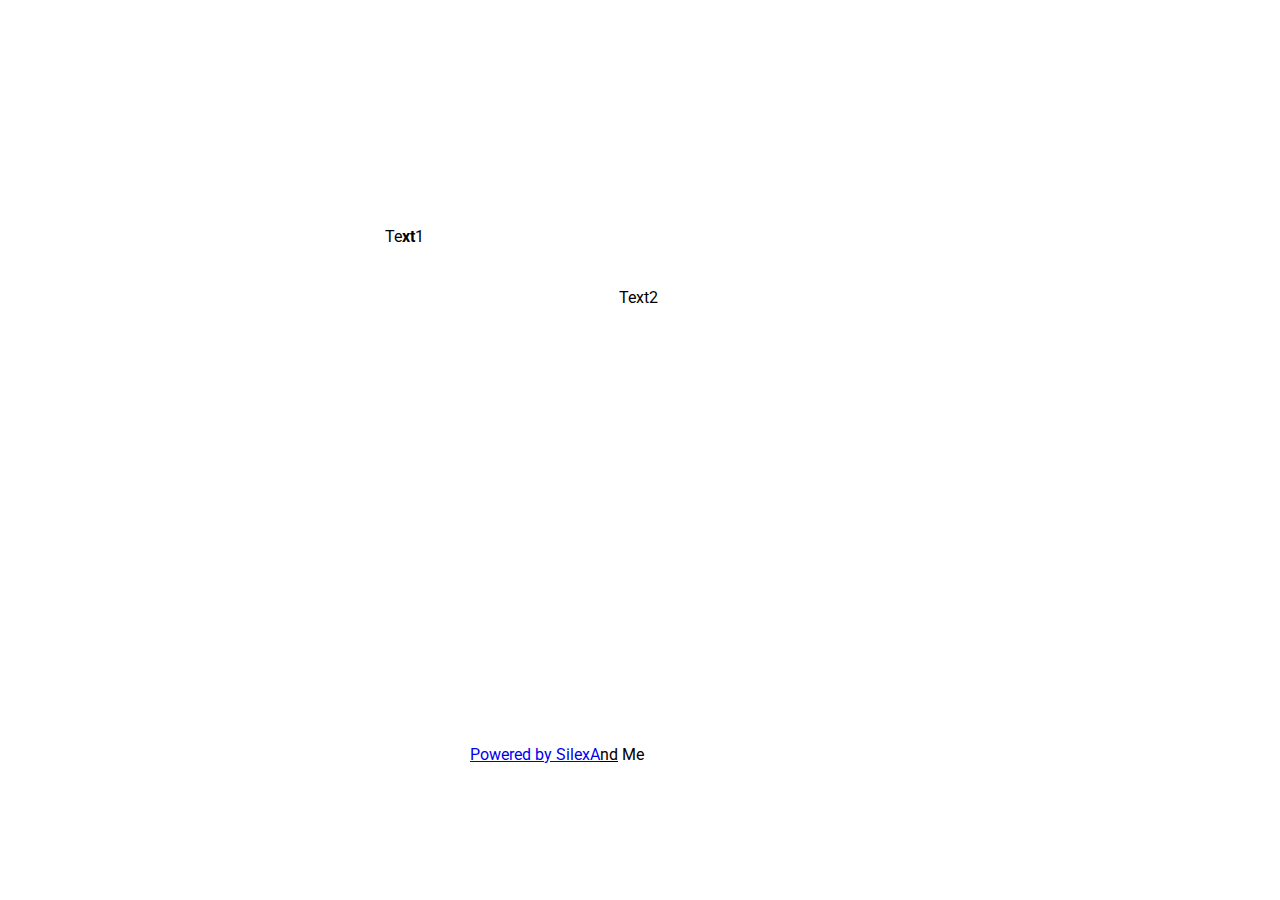
<file: index.html>
<!doctype html><html lang="" class="silex-runtime"><head>
    <meta charset="UTF-8">
    <!-- generator meta tag -->
    <!-- leave this for stats and Silex version check -->
    <meta name="generator" content="Silex v2.2.10">
    <!-- End of generator meta tag -->
    <script type="text/javascript" src="js/jquery.js"></script>
    
    
    <script type="text/javascript" src="js/front-end.js"></script>
    <link rel="stylesheet" href="css/normalize.css">
    <link rel="stylesheet" href="css/front-end.css">

    
    <script type="text/javascript" class="silex-script"></script>
    
    <title> - Page 1</title>
    

    
<link href="https://fonts.googleapis.com/css?family=Roboto" rel="stylesheet" class="silex-custom-font"><meta name="viewport" content="width=device-width, initial-scale=1"><meta name="website-width" content="1200"><meta name="hostingProvider" content="ghpages"><link href="css/styles.css" rel="stylesheet" type="text/css">
    <style>body { opacity: 0; transition: .25s opacity ease; }</style></head>

<body class="body-initial all-style enable-mobile silex-runtime silex-published" data-silex-type="container-element" style="">
    <div class="silex-pages">
        

        <a id="page-page-1" data-silex-type="page-element" class="page-element page-link-active" href="./">Page 1</a></div>









    <div data-silex-type="container-element" class="container-element editable-style silex-id-1478366444112-1 section-element" style="">
        <div data-silex-type="container-element" class="editable-style silex-element-content silex-id-1478366444112-0 silex-container-content container-element website-width"></div>
    </div>
    <div data-silex-type="container-element" class="container-element editable-style silex-id-1474394621033-3 section-element" style="">
        <div data-silex-type="container-element" class="editable-style silex-element-content silex-id-1474394621032-2 silex-container-content container-element website-width"><div data-silex-type="text-element" class="editable-style silex-id-1576399270780-0 text-element" style=""><div class="silex-element-content normal"><p>Te<b>xt</b>1</p><span class="_wysihtml-temp-caret-fix" style="position: absolute; display: block; min-width: 1px; z-index: 99999;">﻿</span></div></div><div data-silex-type="text-element" class="editable-style silex-id-1576399274955-1 text-element" style=""><div class="silex-element-content normal"><p>Text2</p><span class="_wysihtml-temp-caret-fix" style="position: absolute; display: block; min-width: 1px; z-index: 99999;">﻿</span></div></div></div>
    </div>
    <div data-silex-type="container-element" class="container-element editable-style silex-id-1478366450713-3 section-element" style="">
        <div data-silex-type="container-element" class="editable-style silex-element-content silex-id-1478366450713-2 silex-container-content container-element website-width">

            <div class="editable-style silex-id-1442914737143-3 text-element" data-silex-type="text-element" style="">
                <div class="silex-element-content normal">
                    <br>
                    <a href="//www.silex.me/">Powered by<u> SilexA</u></a><u>nd</u> Me</div>
            </div>
        </div>
    </div>
















<div data-silex-type="container-element" class="container-element editable-style silex-id-1576399304768-3 section-element"><div data-silex-type="container-element" class="editable-style silex-id-1576399304627-2 container-element silex-element-content silex-container-content website-width"></div></div></body></html>
</file>
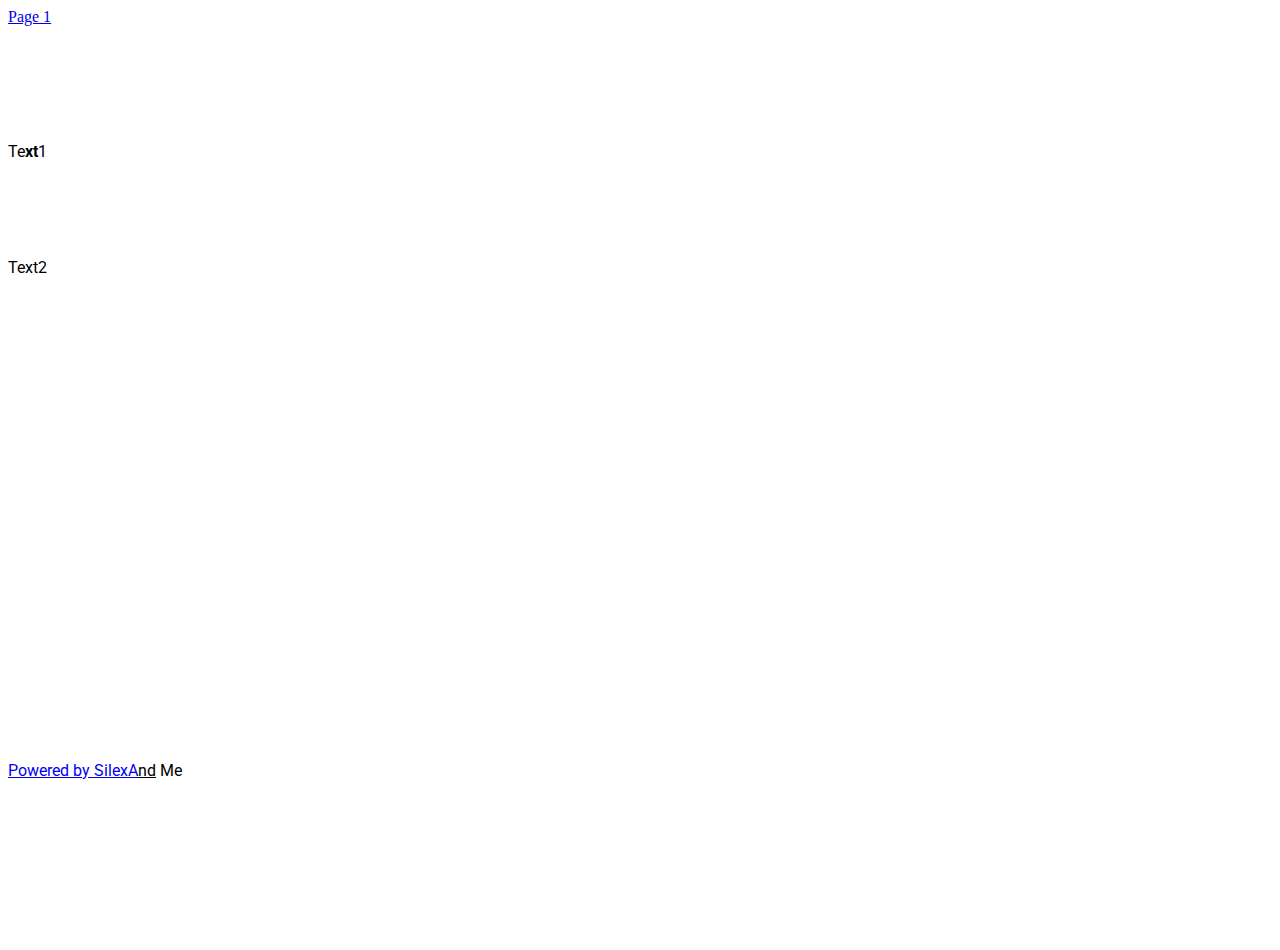
<file: ex1/editable.html>
<!DOCTYPE html><html lang="" class="silex-runtime"><head>
    <meta charset="UTF-8">
    <!-- generator meta tag -->
    <!-- leave this for stats and Silex version check -->
    <meta name="generator" content="Silex v2.2.10">
    <!-- End of generator meta tag -->
    <script type="text/javascript" src="https://editor.silex.me/static/2.10/jquery.js" data-silex-static=""></script>
    <script type="text/javascript" src="https://editor.silex.me/static/2.10/jquery-ui.js" data-silex-static=""></script>
    <script type="text/javascript" src="https://editor.silex.me/static/2.10/pageable.js" data-silex-static=""></script>
    <script type="text/javascript" src="https://editor.silex.me/static/2.10/front-end.js" data-silex-static=""></script>
    <link rel="stylesheet" href="https://editor.silex.me/static/2.10/normalize.css" data-silex-static="">
    <link rel="stylesheet" href="https://editor.silex.me/static/2.10/front-end.css" data-silex-static="">

    <style type="text/css" class="silex-style"></style>
    <script type="text/javascript" class="silex-script"></script>
    <style class="silex-inline-styles" type="text/css">.body-initial {background-color: rgba(255,255,255,1);}.silex-id-1478366444112-1 {top: 100px; background-color: transparent; min-height: 100px;}.silex-id-1478366444112-0 {min-height: 100px; background-color: transparent; width: 1200px;}.silex-id-1474394621033-3 {top: 5px; left: 0px;}.silex-id-1474394621032-2 {min-height: 600px; background-color: transparent; width: 1200px;}.silex-id-1576399270780-0 {width: 100px; min-height: 100px; top: 113px; left: 345px;}.silex-id-1576399274955-1 {width: 100px; min-height: 100px; top: 174px; left: 579px;}.silex-id-1478366450713-3 {top: 100px; background-color: transparent;}.silex-id-1478366450713-2 {min-height: 100px; background-color: transparent; width: 1200px;}.silex-id-1442914737143-3 {min-height: 53px; width: 349px; top: 29px; left: 430px;}.silex-id-1576399304768-3 {}.silex-id-1576399304627-2 {min-height: 100px;}</style>
    <title></title>
    <script type="text/json" class="silex-json-styles">[{"fonts":[{"family":"'Roboto', sans-serif","href":"https://fonts.googleapis.com/css?family=Roboto"}],"desktop":{"body-initial":{"background-color":"rgba(255,255,255,1)"},"silex-id-1474394621033-3":{"top":"5px","left":"0px"},"silex-id-1474394621032-2":{"min-height":"600px","background-color":"transparent","width":"1200px","top":"","left":"","height":""},"silex-id-1474394605264-1":{"min-height":"100px","width":"100px","top":"100px","left":"100px"},"silex-id-1474394605263-0":{"min-height":"100px","background-color":"transparent"},"silex-id-1442914737143-3":{"min-height":"53px","width":"349px","top":"29px","left":"430px","height":""},"silex-id-1478366444112-0":{"min-height":"100px","background-color":"transparent","width":"1200px","top":"","left":"","height":""},"silex-id-1478366444112-1":{"top":"100px","background-color":"transparent","min-height":"100px","left":"","height":""},"silex-id-1478366450713-2":{"min-height":"100px","background-color":"transparent","width":"1200px","top":"","left":"","height":""},"silex-id-1478366450713-3":{"top":"100px","background-color":"transparent"},"silex-id-1576399270780-0":{"width":"100px","min-height":"100px","top":"113px","left":"345px"},"silex-id-1576399274955-1":{"width":"100px","min-height":"100px","top":"174px","left":"579px"},"silex-id-1576399304627-2":{"width":"","min-height":"100px","background-color":""},"silex-id-1576399304768-3":{}},"mobile":{},"prodotypeData":{"component":{},"style":{"all-style":{"className":"all-style","templateName":"text","displayName":"All style","styles":{"desktop":{"normal":{"className":"all-style","pseudoClass":"normal","All":{"font-family":"'Roboto', sans-serif"}}}}}}}}]</script>

    
<style class="silex-prodotype-style" type="text/css" data-style-id="all-style">.text-element > .silex-element-content {font-family: 'Roboto', sans-serif;}</style><link href="https://fonts.googleapis.com/css?family=Roboto" rel="stylesheet" class="silex-custom-font"><meta name="viewport" content="width=device-width, initial-scale=1"><meta name="website-width" content="1200"><style type="text/css" class="silex-style-settings">.website-width {width: 1200px;}</style><meta name="hostingProvider" content="ghpages"><meta name="publicationPath" content="{&quot;name&quot;:&quot;gh-pages&quot;,&quot;folder&quot;:&quot;example&quot;,&quot;path&quot;:&quot;example/gh-pages&quot;,&quot;service&quot;:&quot;github&quot;,&quot;url&quot;:&quot;https://davidhuawei.github.io/example/&quot;}"><!-- Silex HEAD tag do not remove -->
    <!-- End of Silex HEAD tag do not remove --></head>

<body data-silex-id="body-initial" class="body-initial all-style enable-mobile prevent-draggable prevent-resizable prevent-selectable silex-runtime" data-silex-type="container-element" style="">
    <div class="silex-pages">
        

        <a id="page-page-1" data-silex-type="page-element" class="page-element" href="#!page-page-1">Page 1</a></div>









    <div data-silex-type="container-element" class="prevent-draggable container-element editable-style silex-id-1478366444112-1 section-element prevent-resizable" data-silex-id="silex-id-1478366444112-1" style="">
        <div data-silex-type="container-element" class="editable-style silex-element-content silex-id-1478366444112-0 silex-container-content container-element prevent-draggable website-width" data-silex-id="silex-id-1478366444112-0"></div>
    </div>
    <div data-silex-type="container-element" class="prevent-draggable container-element editable-style silex-id-1474394621033-3 section-element prevent-resizable" data-silex-id="silex-id-1474394621033-3" style="">
        <div data-silex-type="container-element" class="editable-style silex-element-content silex-id-1474394621032-2 silex-container-content container-element prevent-draggable website-width" data-silex-id="silex-id-1474394621032-2"><div data-silex-type="text-element" class="editable-style silex-id-1576399270780-0 text-element" data-silex-id="silex-id-1576399270780-0" style=""><div class="silex-element-content normal"><p>Te<b>xt</b>1</p><span class="_wysihtml-temp-caret-fix" style="position: absolute; display: block; min-width: 1px; z-index: 99999;">﻿</span></div></div><div data-silex-type="text-element" class="editable-style silex-id-1576399274955-1 text-element" data-silex-id="silex-id-1576399274955-1" style=""><div class="silex-element-content normal"><p>Text2</p><span class="_wysihtml-temp-caret-fix" style="position: absolute; display: block; min-width: 1px; z-index: 99999;">﻿</span></div></div></div>
    </div>
    <div data-silex-type="container-element" class="prevent-draggable container-element editable-style silex-id-1478366450713-3 section-element prevent-resizable" data-silex-id="silex-id-1478366450713-3" style="">
        <div data-silex-type="container-element" class="editable-style silex-element-content silex-id-1478366450713-2 silex-container-content container-element prevent-draggable website-width" data-silex-id="silex-id-1478366450713-2">

            <div data-silex-id="silex-id-1442914737143-3" class="editable-style silex-id-1442914737143-3 text-element" data-silex-type="text-element" style="">
                <div class="silex-element-content normal">
                    <br>
                    <a href="//www.silex.me/">Powered by<u> SilexA</u></a><u>nd</u> Me</div>
            </div>
        </div>
    </div>
















<div data-silex-type="container-element" class="prevent-draggable prevent-resizable container-element editable-style silex-id-1576399304768-3 section-element" data-silex-id="silex-id-1576399304768-3"><div data-silex-type="container-element" class="editable-style silex-id-1576399304627-2 container-element silex-element-content silex-container-content website-width prevent-draggable" data-silex-id="silex-id-1576399304627-2"></div></div></body></html>
</file>
<file: css/front-end.css>
/**
 * This file holds the basic CSS styles of Silex websites
 */

/* pages */
.page-element{
  display: none;
}
.paged-element{
  display: none;
}
.silex-published .paged-element{
  display: block;
}
/* default style for silex elements */
.editable-style{
  position: absolute;
  box-sizing: content-box; /* this is needed to set the size of elements with a border (though it could be omited since this is the default value) */
}
.silex-element-content{
  overflow: hidden;
  border-radius: initial;
  width: 100%;
}
/* prevent-auto-z-index is to let the components handle their z-index */
.section-element > .silex-element-content > *:not(.prevent-auto-z-index) {
  /* put the elements of a section on top of sections bellow */
  z-index: 10;
}
.silex-element-content {
  pointer-events: none;
}
.silex-element-content[contenteditable="true"] {
  min-height: 20px;
  cursor: text;
  pointer-events: auto;
}
.editable-style.silex-selected.text-editor-focus {
  /* remove text box selection markers
  box-shadow: none;
  */
  /* a click on current text box will select it */
  cursor: pointer;
}
.text-editor-focus .ui-resizable-handle {
  /* remove text box UI handles for resize */
  display: none;
}
.section-element > .silex-element-content {
  /* section have a content element, and it needs to keep pointer events
     because it container other silex elements
  */
  pointer-events: auto;
}
body.silex-runtime .silex-element-content {
  pointer-events: auto;
}
.editable-style.section-element {
  position: relative;
  left: 0;
  top: 0;
  right: 0;
  padding: 0 100px;
  margin: 0;
}
.silex-runtime .editable-style.section-element {
  padding: 0;
  margin: 0;
  margin-top: -1px;
}
.default-site-width, /* for backward compat, FIXME: remove in a while */
.website-width {
  width: 960px;
}
.section-element .silex-container-content {
  position: relative;
  left: 0;
  top: 0;
  margin-left: auto;
  margin-right: auto;
  overflow: initial;
}
/* background */
.background{
  position: relative !important;
  left: 0 !important;
  top: 0 !important; /* !important is useful while editing */
  margin-left: auto;
  margin-right: auto;
  z-index: 1;
}
/* resize */
.editable-style.image-element .silex-element-content {
  position: absolute;
  border-radius: inherit; /* this is to follow the element's radius */
  height: 100%;
}
/* wysihtml text editor styles */
.wysiwyg-float-left {
  float: left;
  margin: 0 8px 8px 0;
}
.wysiwyg-float-right {
  float: right;
  margin: 0 0 8px 8px;
}
/* Remove dots surrounding links in Firefox
    because of normalize.css */
a:focus{ outline: none;}

body.silex-runtime .editable-style[data-silex-href] {
  cursor: pointer;
}
body.enable-mobile .editable-style.hide-on-desktop {
  display: none;
}
/* elements styles */
body.enable-mobile .background {
  height: initial;
  padding-bottom: 50px;
}
.silex-runtime .fixed {
  position: absolute;
  z-index: 20;
}
/* Mobile styles */
@media (max-width:480px) {
  /* hide horizontal scroll bar which appears because of residual values in css
  html {
    overflow-x: hidden;
  }
  */
  body {
    position: initial; /* used to be absolute but now only in editor (editable.css), when position is absolute the body has the size of its content */
  }
  /* mobile mode */
  body.enable-mobile .editable-style:not(.prevent-mobile-style),
  body.enable-mobile .background.background-initial {
    position: static;
    top: auto;
    left: auto;
    max-width: 100%;
    min-width: auto; /* this is to remove sections min-width, since section min-width is set to the witdh of its content in Element::setStyle() */
    margin-left: auto;
    margin-right: auto;
  }
  body.enable-mobile .editable-style.container-element {
    padding: 10px; /* leave space between a container and its content */
  }
  body.enable-mobile .editable-style.section-element {
    padding: 0;
  }
  body.enable-mobile .editable-style.section-element > .silex-element-content {
    padding: 10px 0; /* leave space between a container and its content */
  }
  body.enable-mobile.silex-resizing .editable-style:not(.prevent-mobile-style) {
    max-width: unset; /* while dragging let the user size the elements freely */
  }
  body.enable-mobile .image-element.editable-style:not(.prevent-mobile-style) {
    position: relative;
  }
  body.enable-mobile .editable-style.section-element {
    max-width: 100%; /* section bg should be 100% width because user do not need to grab the side and resize */
    padding: 0;
    margin: 0;
  }
  body.enable-mobile .container-element {
    display: flex;
    align-items: center;
    justify-content: space-around;
    flex-wrap: wrap;
    height: fit-content;
  }
  /* but still hide paged elements or desktop only elements */
  .paged-element-hidden.paged-element.editable-style {
    display: none;
  }
  body.enable-mobile .editable-style.hide-on-mobile {
    display: none;
  }
  body.enable-mobile .editable-style.hide-on-desktop {
    display: initial;
  }
  body.silex-runtime.enable-mobile .background.background-initial {
    max-width: 100%;
  }
}

/**
 * prodotype components
 */
.silex-element-content-full-height .silex-element-content {
  height: 100%;
}
.prodotype-preview {
  display: none;
}
.prodotype-runtime,
.prodotype-runtime-strict {
  display: none;
}
.prodotype-published {
  display: none;
}
body.silex-editor .prodotype-preview {
  display: block;
}
body.silex-runtime .prodotype-runtime,
body.silex-runtime .prodotype-runtime-strict {
  display: block;
}
body.silex-published .prodotype-published {
  display: block;
}
body.silex-publish .prodotype-runtime-strict {
  display: none;
}
.prodotype-force-size {
  position: absolute;
  width: 100%;
  height: 100%;
}
.silex-component-button button {
  width: 100%;
}
/* full-width component*/
div.editable-style.full-width-section {
  min-height: 100px;
}

div.editable-style.full-width-section>.editable-style {
  position: static;
  min-width: 100%;
}

div.editable-style.full-width-section>.editable-style.silex-element-content {
  display: none;
}
</file>
<file: css/styles.css>
.body-initial {background-color: rgba(255,255,255,1);}.silex-id-1478366444112-1 {top: 100px; background-color: transparent; min-height: 100px;}.silex-id-1478366444112-0 {min-height: 100px; background-color: transparent; width: 1200px;}.silex-id-1474394621033-3 {top: 5px; left: 0px;}.silex-id-1474394621032-2 {min-height: 600px; background-color: transparent; width: 1200px;}.silex-id-1576399270780-0 {width: 100px; min-height: 100px; top: 113px; left: 345px;}.silex-id-1576399274955-1 {width: 100px; min-height: 100px; top: 174px; left: 579px;}.silex-id-1478366450713-3 {top: 100px; background-color: transparent;}.silex-id-1478366450713-2 {min-height: 100px; background-color: transparent; width: 1200px;}.silex-id-1442914737143-3 {min-height: 53px; width: 349px; top: 29px; left: 430px;}.silex-id-1576399304768-3 {}.silex-id-1576399304627-2 {min-height: 100px;}
.text-element > .silex-element-content {font-family: 'Roboto', sans-serif;}
.website-width {width: 1200px;}body.silex-runtime {opacity: 1;}
</file>
